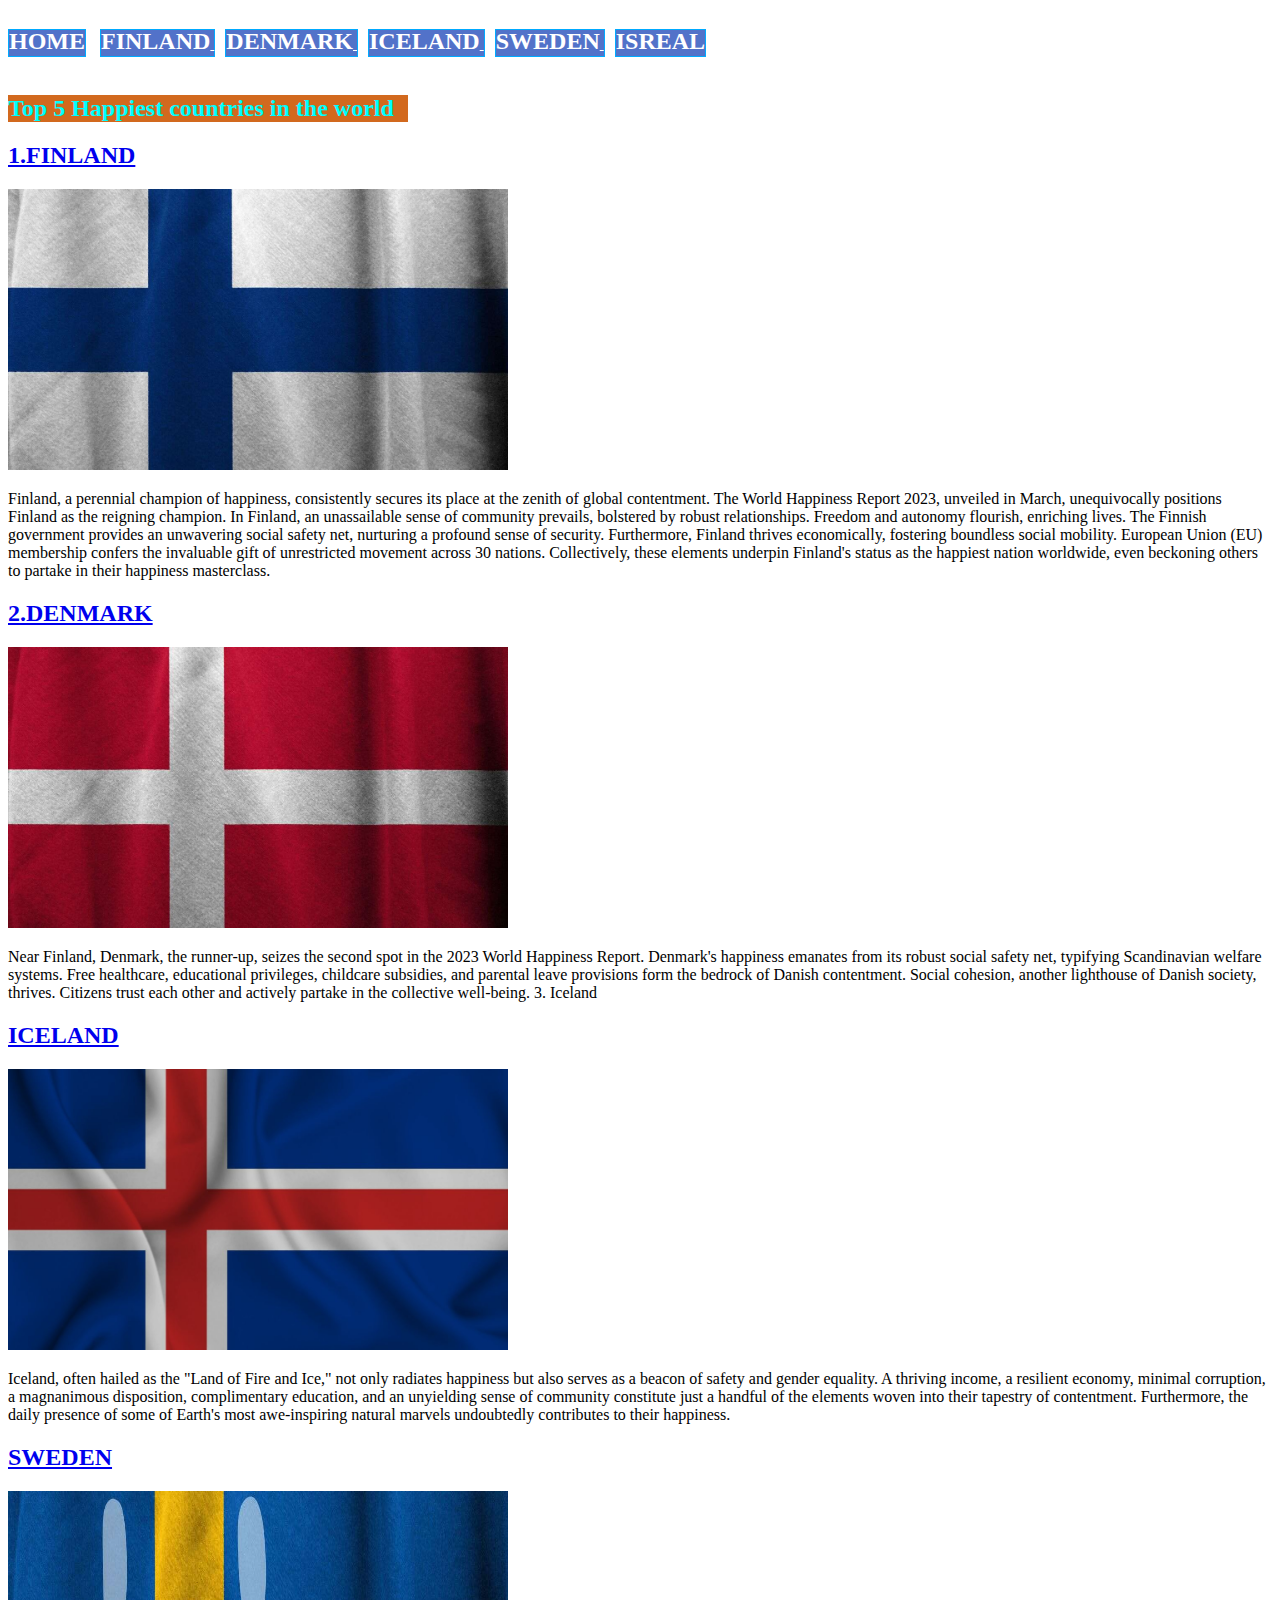
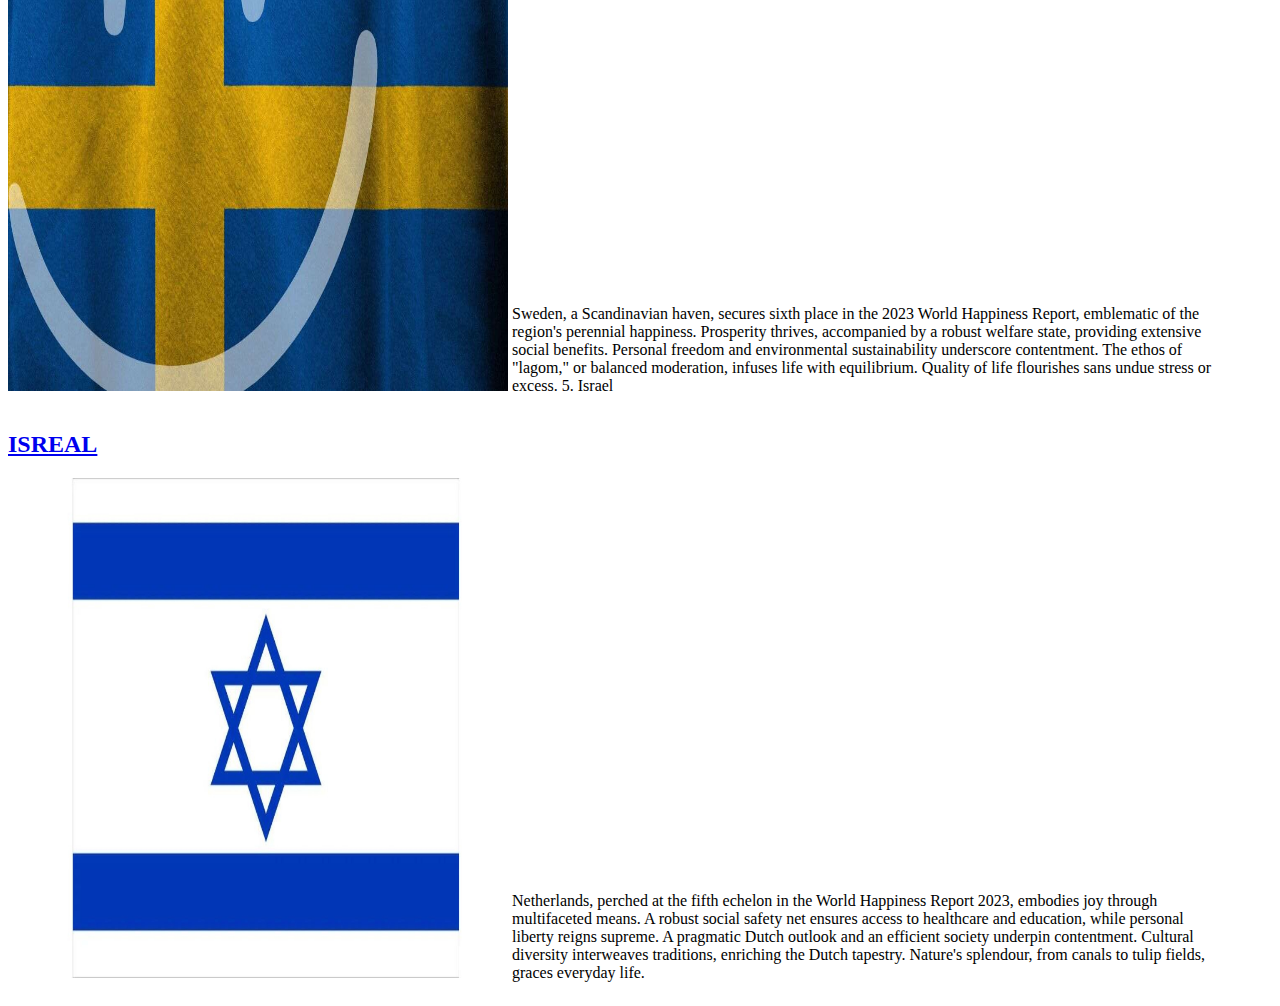
<file: day7_Display_overflow_opacity_visibulity/index.html>
<!DOCTYPE html>
<html lang="en">
  <head>
    <title >Happiest Countries in the World</title>
    <link rel="stylesheet" href="style.css" />
  </head>
  <body>
    <a href="./index.html" class="allLinks"><h2 class="all">HOME</h2></a>
    <a href="./finland.html" class="allLinks"> <h2 class="all">FINLAND</h2> </a>
    <a href="./denmark.html" class="allLinks"> <h2 class="all">DENMARK</h2> </a>
    <a href="./iceland.html" class="allLinks"> <h2 class="all">ICELAND</h2> </a>
    <a href="./sweden.html" class="allLinks"> <h2 class="all">SWEDEN</h2> </a>
    <a href="./isreal.html" class="allLinks"> <h2 class="all">ISREAL</h2> </a>
    <h2 id="heading">Top 5 Happiest countries in the world</h2>
    <a href="https://en.wikipedia.org/wiki/Finland" class="sideheadings"><h2>1.FINLAND</h2></a>
    <img src="./images/Finland.jpg" alt="finland flag" class="top3" />
    <p>
      Finland, a perennial champion of happiness, consistently secures its place
      at the zenith of global contentment. The World Happiness Report 2023,
      unveiled in March, unequivocally positions Finland as the reigning
      champion. In Finland, an unassailable sense of community prevails,
      bolstered by robust relationships. Freedom and autonomy flourish,
      enriching lives. The Finnish government provides an unwavering social
      safety net, nurturing a profound sense of security. Furthermore, Finland
      thrives economically, fostering boundless social mobility. European Union
      (EU) membership confers the invaluable gift of unrestricted movement
      across 30 nations. Collectively, these elements underpin Finland's status
      as the happiest nation worldwide, even beckoning others to partake in
      their happiness masterclass.
    </p>
    <a href="https://en.wikipedia.org/wiki/Denmark,_Wisconsin" class="sideheadings"
      ><h2>2.DENMARK</h2></a
    >
    <img src="./images/Denmark.jpg" alt="denmark flag" class="top3" />
    <p>
      Near Finland, Denmark, the runner-up, seizes the second spot in the 2023
      World Happiness Report. Denmark's happiness emanates from its robust
      social safety net, typifying Scandinavian welfare systems. Free
      healthcare, educational privileges, childcare subsidies, and parental
      leave provisions form the bedrock of Danish contentment. Social cohesion,
      another lighthouse of Danish society, thrives. Citizens trust each other
      and actively partake in the collective well-being. 3. Iceland
    </p>
    <a href="https://en.wikipedia.org/wiki/Iceland" class="sideheadings">  <h2>ICELAND</h2> </a>
    <img src="./images/Iceland.jpg" alt="iceland flag" class="top3" />
    <p>
      Iceland, often hailed as the "Land of Fire and Ice," not only radiates
      happiness but also serves as a beacon of safety and gender equality. A
      thriving income, a resilient economy, minimal corruption, a magnanimous
      disposition, complimentary education, and an unyielding sense of community
      constitute just a handful of the elements woven into their tapestry of
      contentment. Furthermore, the daily presence of some of Earth's most
      awe-inspiring natural marvels undoubtedly contributes to their happiness.
    </p>
    <a href="https://en.wikipedia.org/wiki/Sweden" class="sideheadings"> <h2>SWEDEN</h2> </a>
    <img src="./images/Sweden.jpg" alt="sweden flag" class="top4" />
    <p class="para">
      Sweden, a Scandinavian haven, secures sixth place in the 2023 World
      Happiness Report, emblematic of the region's perennial happiness.
      Prosperity thrives, accompanied by a robust welfare state, providing
      extensive social benefits. Personal freedom and environmental
      sustainability underscore contentment. The ethos of "lagom," or balanced
      moderation, infuses life with equilibrium. Quality of life flourishes sans
      undue stress or excess. 5. Israel
    </p>
    <a href="https://en.wikipedia.org/wiki/Israel" class="sideheadings"> <h2>ISREAL</h2> </a>
    <img src="./images/Israel.jpg" alt="isreal flag" class="top5" />
    <p class="para">
      Netherlands, perched at the fifth echelon in the World Happiness Report
      2023, embodies joy through multifaceted means. A robust social safety net
      ensures access to healthcare and education, while personal liberty reigns
      supreme. A pragmatic Dutch outlook and an efficient society underpin
      contentment. Cultural diversity interweaves traditions, enriching the
      Dutch tapestry. Nature's splendour, from canals to tulip fields, graces
      everyday life.
    </p>
  </body>
</html>
</file>
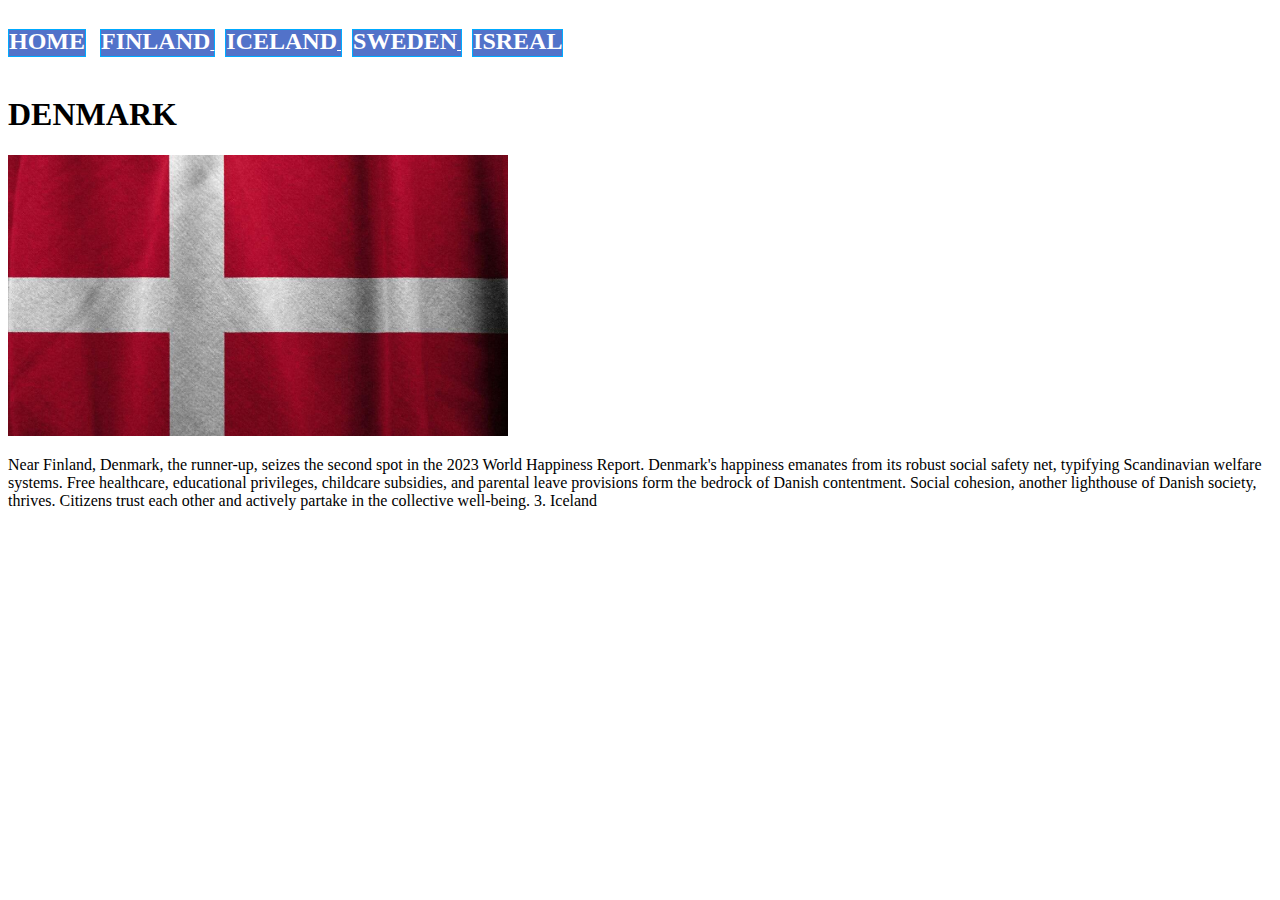
<file: day7_Display_overflow_opacity_visibulity/denmark.html>
<!DOCTYPE html>
<html lang="en">
<head>
    <meta charset="UTF-8">
    <meta http-equiv="X-UA-Compatible" content="IE=edge">
    <meta name="viewport" content="width=device-width, initial-scale=1.0">
    <title>Document</title>
    <link rel="stylesheet" href="style.css">
</head>
<body>
    
    <a href="./index.html" class="allLinks"><h2 class="all">HOME</h2></a>
    <a href="./finland.html" class="allLinks"> <h2 class="all">FINLAND</h2> </a>

    <a href="./iceland.html" class="allLinks"> <h2 class="all">ICELAND</h2> </a>
    <a href="./sweden.html" class="allLinks"> <h2 class="all">SWEDEN</h2> </a>
    <a href="./isreal.html" class="allLinks"> <h2 class="all">ISREAL</h2> </a>
    <h1>DENMARK</h1>
    <img src="./images/Denmark.jpg" alt="denmark flag" class="imgwidth">
    <p>
        Near Finland, Denmark, the runner-up, seizes the second spot in the 2023
        World Happiness Report. Denmark's happiness emanates from its robust
        social safety net, typifying Scandinavian welfare systems. Free
        healthcare, educational privileges, childcare subsidies, and parental
        leave provisions form the bedrock of Danish contentment. Social cohesion,
        another lighthouse of Danish society, thrives. Citizens trust each other
        and actively partake in the collective well-being. 3. Iceland
      </p>
</body>
</html>
</file>
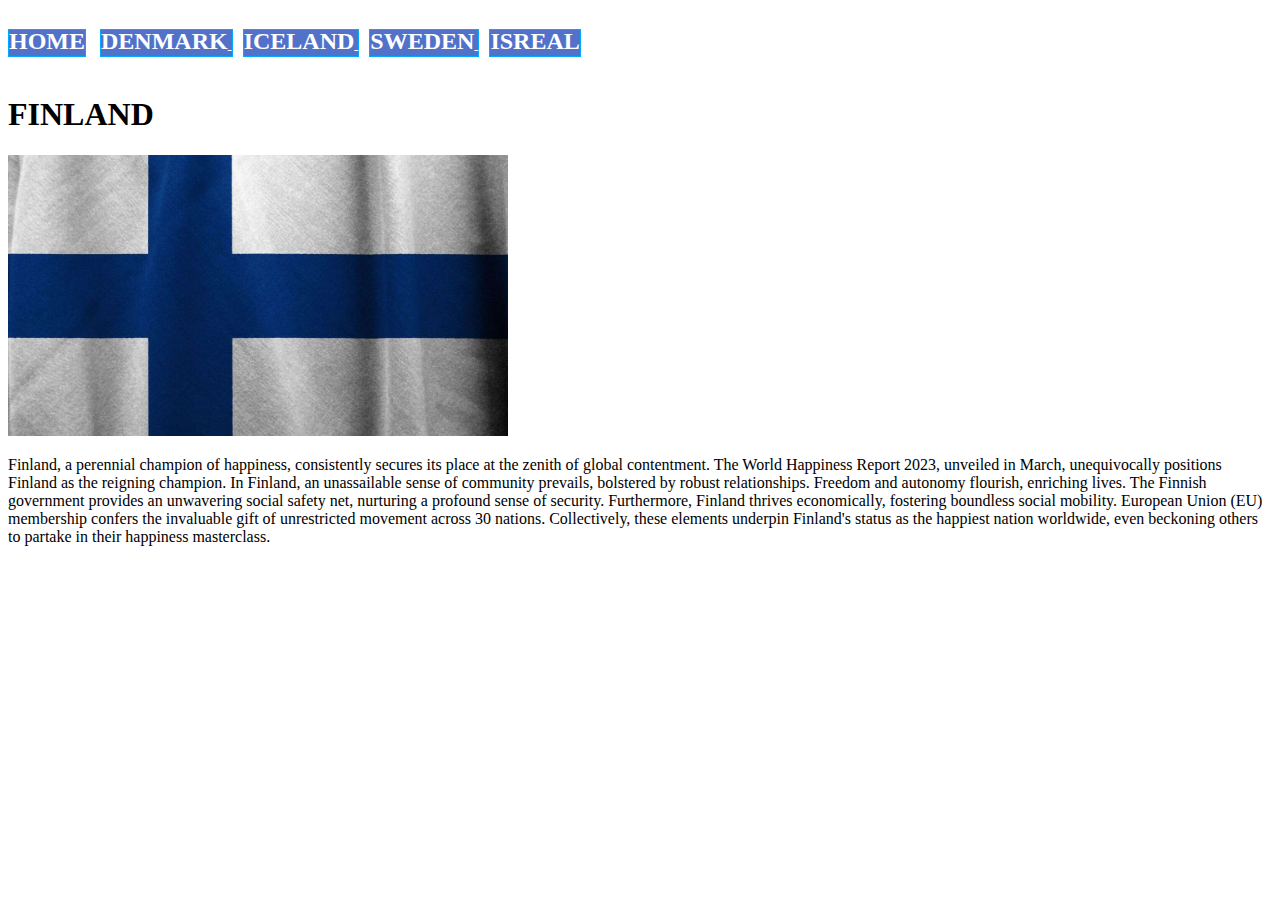
<file: day7_Display_overflow_opacity_visibulity/finland.html>
<!DOCTYPE html>
<html lang="en">
<head>
    <title>Document</title>
    <link rel="stylesheet" href="style.css">
</head>
<!-- <body>
    <a href="./index.html" cla>HOME</a>
    <a href="./denmark.html">DENMARK</a>
    <a href="./iceland.html">ICELAND</a>
    <a href="./sweden.html">SWEDEN</a>
    <a href="./isreal.html">ISREAL</a> -->
    
    <a href="./index.html" class="allLinks"><h2 class="all">HOME</h2></a>
    <a href="./denmark.html" class="allLinks"> <h2 class="all">DENMARK</h2> </a>
    <a href="./iceland.html" class="allLinks"> <h2 class="all">ICELAND</h2> </a>
    <a href="./sweden.html" class="allLinks"> <h2 class="all">SWEDEN</h2> </a>
    <a href="./isreal.html" class="allLinks"> <h2 class="all">ISREAL</h2> </a>
    <h1>FINLAND</h1>
    <img src="./images/Finland.jpg" alt="finland flag" class="imgwidth">
    <p>
        Finland, a perennial champion of happiness, consistently secures its place
        at the zenith of global contentment. The World Happiness Report 2023,
        unveiled in March, unequivocally positions Finland as the reigning
        champion. In Finland, an unassailable sense of community prevails,
        bolstered by robust relationships. Freedom and autonomy flourish,
        enriching lives. The Finnish government provides an unwavering social
        safety net, nurturing a profound sense of security. Furthermore, Finland
        thrives economically, fostering boundless social mobility. European Union
        (EU) membership confers the invaluable gift of unrestricted movement
        across 30 nations. Collectively, these elements underpin Finland's status
        as the happiest nation worldwide, even beckoning others to partake in
        their happiness masterclass.</p>
</body>
</html>
</file>
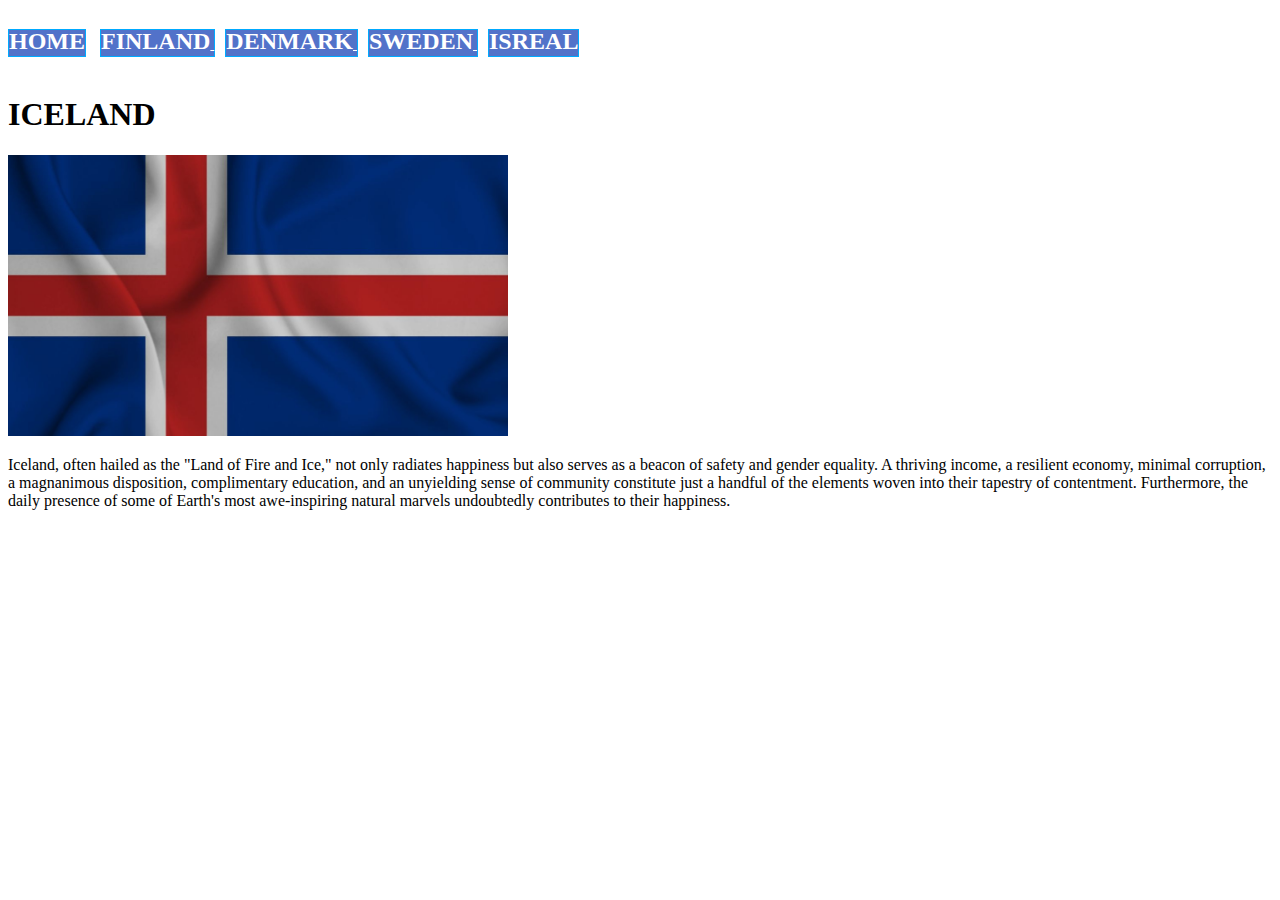
<file: day7_Display_overflow_opacity_visibulity/iceland.html>
<!DOCTYPE html>
<html lang="en">
<head>
    <meta charset="UTF-8">
    <meta http-equiv="X-UA-Compatible" content="IE=edge">
    <meta name="viewport" content="width=device-width, initial-scale=1.0">
    <title>Document</title>
    <link rel="stylesheet" href="style.css">
</head>
<body>
    
    <a href="./index.html" class="allLinks"><h2 class="all">HOME</h2></a>
    <a href="./finland.html" class="allLinks"> <h2 class="all">FINLAND</h2> </a>
    <a href="./denmark.html" class="allLinks"> <h2 class="all">DENMARK</h2> </a>
    <a href="./sweden.html" class="allLinks"> <h2 class="all">SWEDEN</h2> </a>
    <a href="./isreal.html" class="allLinks"> <h2 class="all">ISREAL</h2> </a>
    <h1>ICELAND</h1>
    <img src="./images/Iceland.jpg" alt="iceland flag" class="imgwidth">
    <p>
        Iceland, often hailed as the "Land of Fire and Ice," not only radiates
        happiness but also serves as a beacon of safety and gender equality. A
        thriving income, a resilient economy, minimal corruption, a magnanimous
        disposition, complimentary education, and an unyielding sense of community
        constitute just a handful of the elements woven into their tapestry of
        contentment. Furthermore, the daily presence of some of Earth's most
        awe-inspiring natural marvels undoubtedly contributes to their happiness.</p>
    
</body>
</html>
</file>
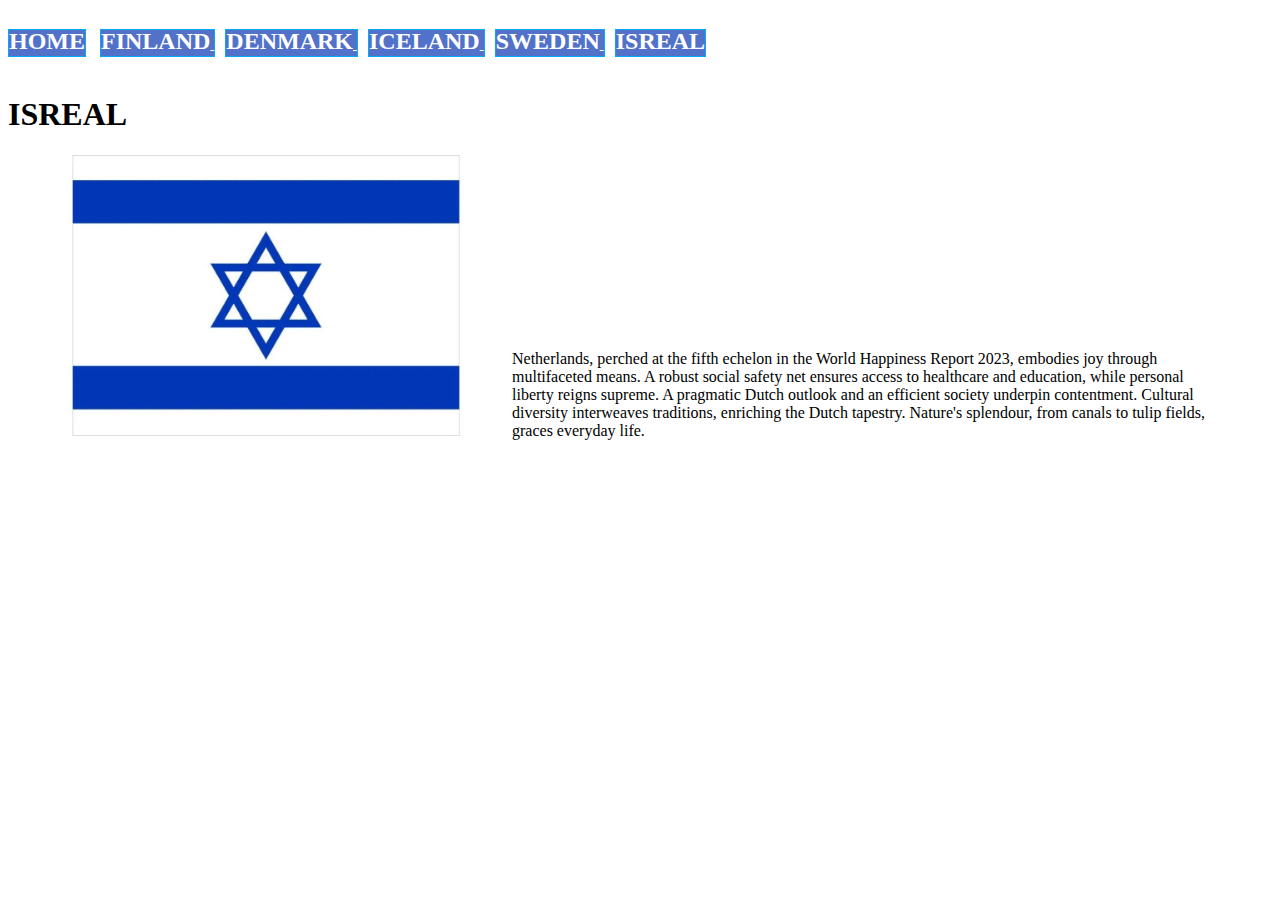
<file: day7_Display_overflow_opacity_visibulity/isreal.html>
<!DOCTYPE html>
<html lang="en">
<head>
    <meta charset="UTF-8">
    <meta http-equiv="X-UA-Compatible" content="IE=edge">
    <meta name="viewport" content="width=device-width, initial-scale=1.0">
    <title>Document</title><link rel="stylesheet" href="style.css">
</head>
<body>
    
    <a href="./index.html" class="allLinks"><h2 class="all">HOME</h2></a>
    <a href="./finland.html" class="allLinks"> <h2 class="all">FINLAND</h2> </a>
    <a href="./denmark.html" class="allLinks"> <h2 class="all">DENMARK</h2> </a>
    <a href="./iceland.html" class="allLinks"> <h2 class="all">ICELAND</h2> </a>
    <a href="./sweden.html" class="allLinks"> <h2 class="all">SWEDEN</h2> </a>
    <a href="./isreal.html" class="allLinks"> <h2 class="all">ISREAL</h2> </a>
    <h1>ISREAL</h1>
    <img src="./images/Israel.jpg" alt="isreal flag" class="imgwidth"> 
    <p class="para">
        Netherlands, perched at the fifth echelon in the World Happiness Report
       2023, embodies joy through multifaceted means. A robust social safety net
       ensures access to healthcare and education, while personal liberty reigns
       supreme. A pragmatic Dutch outlook and an efficient society underpin
       contentment. Cultural diversity interweaves traditions, enriching the Dutch
       tapestry. Nature's splendour, from canals to tulip fields, graces everyday
       life.</p>
</body>
</html>
</file>
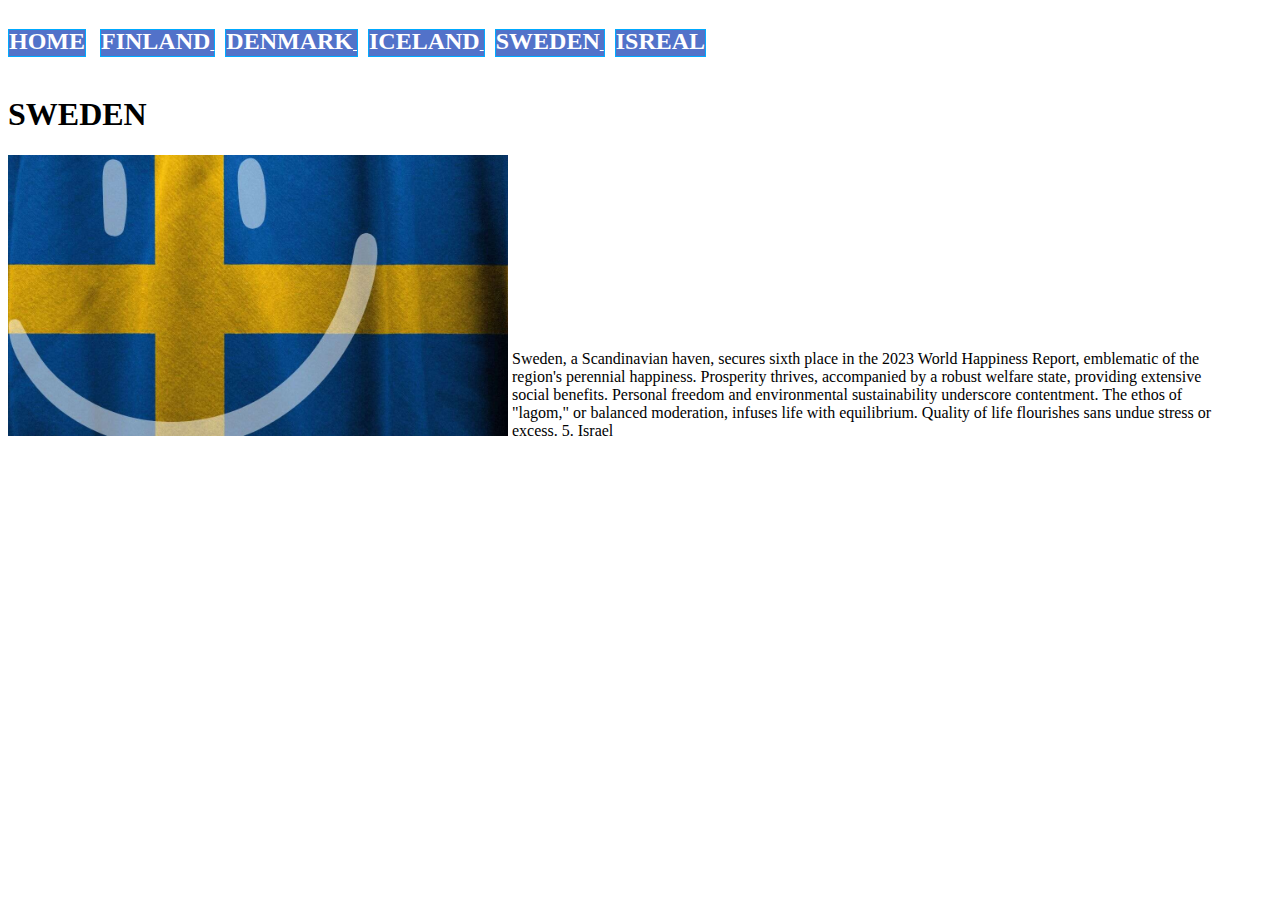
<file: day7_Display_overflow_opacity_visibulity/sweden.html>
<!DOCTYPE html>
<html lang="en">
<head>
    <meta charset="UTF-8">
    <meta http-equiv="X-UA-Compatible" content="IE=edge">
    <meta name="viewport" content="width=device-width, initial-scale=1.0">
    <title>Document</title>
    <link rel="stylesheet" href="style.css">
</head>
<body>
    
    <a href="./index.html" class="allLinks"><h2 class="all">HOME</h2></a>
    <a href="./finland.html" class="allLinks"> <h2 class="all">FINLAND</h2> </a>
    <a href="./denmark.html" class="allLinks"> <h2 class="all">DENMARK</h2> </a>
    <a href="./iceland.html" class="allLinks"> <h2 class="all">ICELAND</h2> </a>
    <a href="./sweden.html" class="allLinks"> <h2 class="all">SWEDEN</h2> </a>
    <a href="./isreal.html" class="allLinks"> <h2 class="all">ISREAL</h2> </a>
    <h1>SWEDEN</h1>
    <img src="./images/Sweden.jpg" alt="sweden flag" class="imgwidth">
    <p class="para">
        Sweden, a Scandinavian haven, secures sixth place in the 2023 World
        Happiness Report, emblematic of the region's perennial happiness.
        Prosperity thrives, accompanied by a robust welfare state, providing
        extensive social benefits. Personal freedom and environmental
        sustainability underscore contentment. The ethos of "lagom," or balanced
        moderation, infuses life with equilibrium. Quality of life flourishes sans
        undue stress or excess. 5. Israel
      </p>
</body>
</html>
</file>
<file: day7_Display_overflow_opacity_visibulity/style.css>
.all{
    display: inline-block;
    
    text-align: justify;
}
.allLinks{
    color: white;
    background-color: rgb(82, 114, 201) ;
    border: 1px;
    border-style: solid;
    border-color: rgb(0, 170, 255);
    margin-right: 10px;
    padding-top: 5px;
    padding-bottom: 4px;

}
.allLinks:hover{
    background-color: red;
}
.allLinks:active{
    opacity: .5;
}
.top3{
    width: 500px;
    height: 500;
}
.top4{
    width: 500px;
    height: 500px;
    display: inline-block;
}
.top5{
    display: inline-block;
    width: 500px;
    height: 500px;
}
.para{
    display: inline-block;
    width: 700px;
}
#heading{
    color: aqua;
    background-color: chocolate;
    display: block;
    width: 400px;
}
.sideheadings:hover{
background-color: brown;
}
.imgwidth{
    width: 500px;
}
</file>
